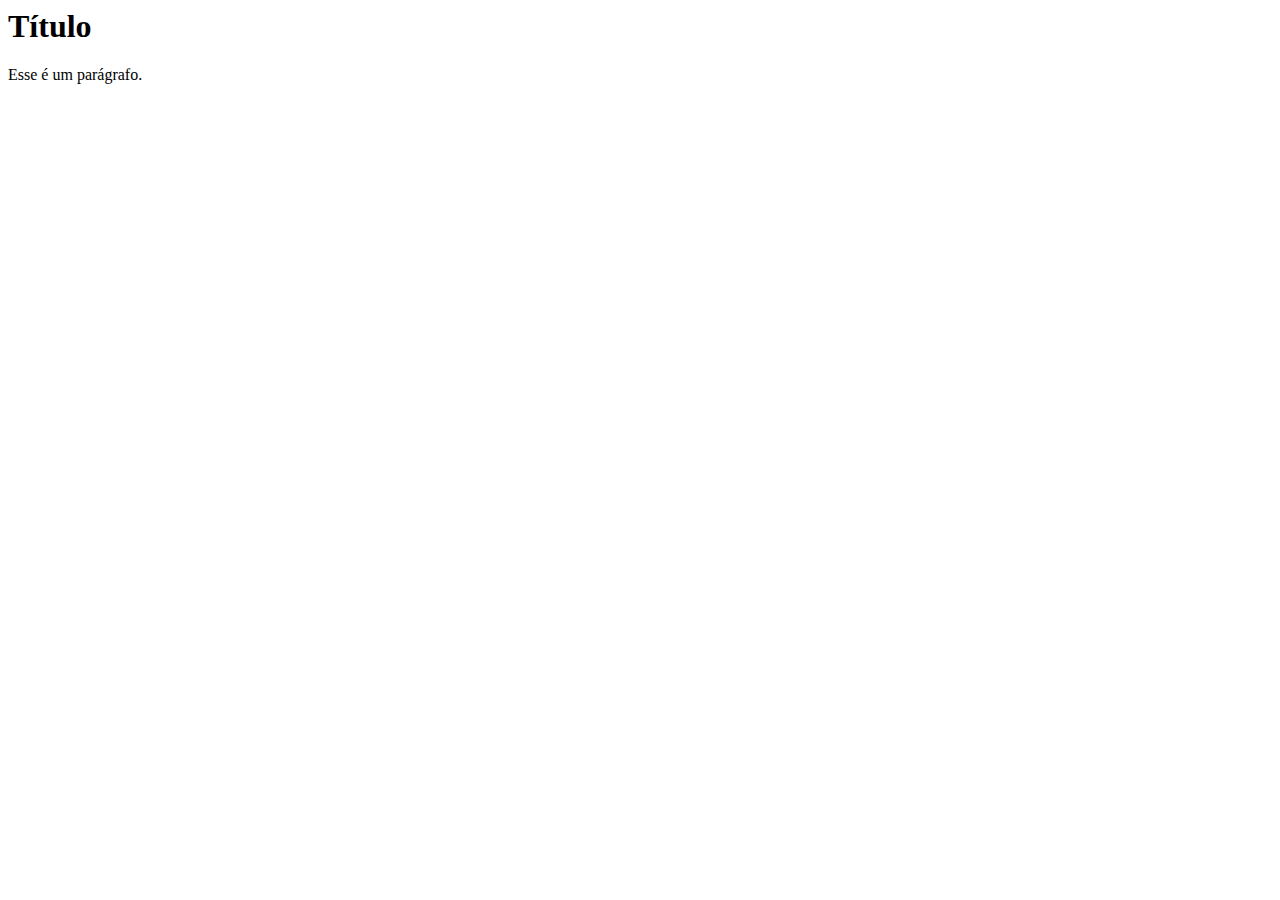
<file: 2017_09_18/index01.html>
<!DOCTYPE html lang="pt-br">
<meta charset="utf-8">
<html>
    <head>
    <title>Título da Página</title> 
    </head>
    <body>
        <h1>Título</h1>
        <p>Esse é um parágrafo.</p> 
    </body>
</html>
</file>
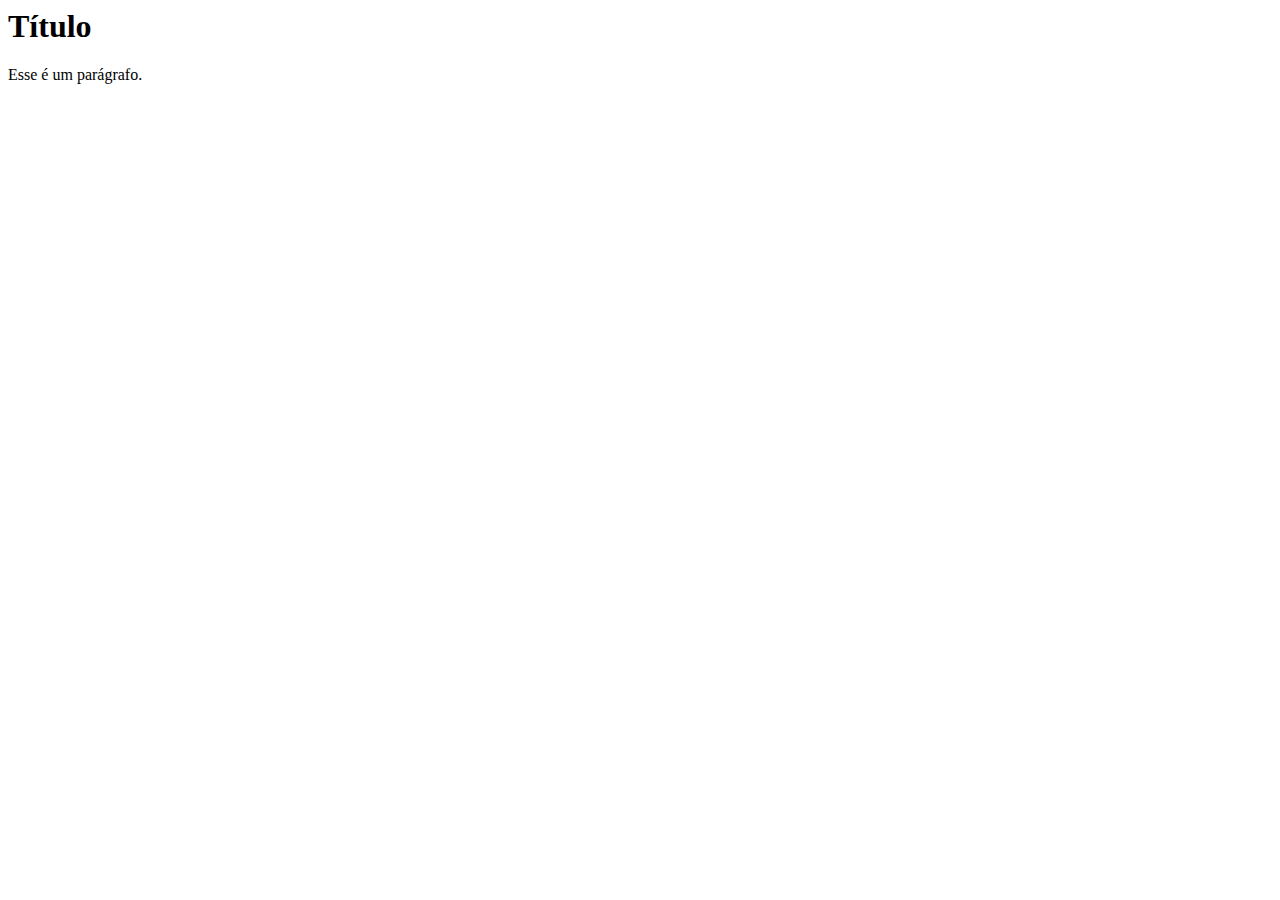
<file: 2017_09_18/index02.html>
<!DOCTYPE html lang="pt-br">
<meta charset="utf-8">
<html>
    <head>
    <title>Título da Página</title> 
    </head>
    <body>
        <h1>Título</h1>
        <p>Esse é um parágrafo.</p> 
        <div class="container" id="content">
            <div id="mapa"></div>
            <div id="barchart"></div>
        </div>
    </body>
</html>
</file>
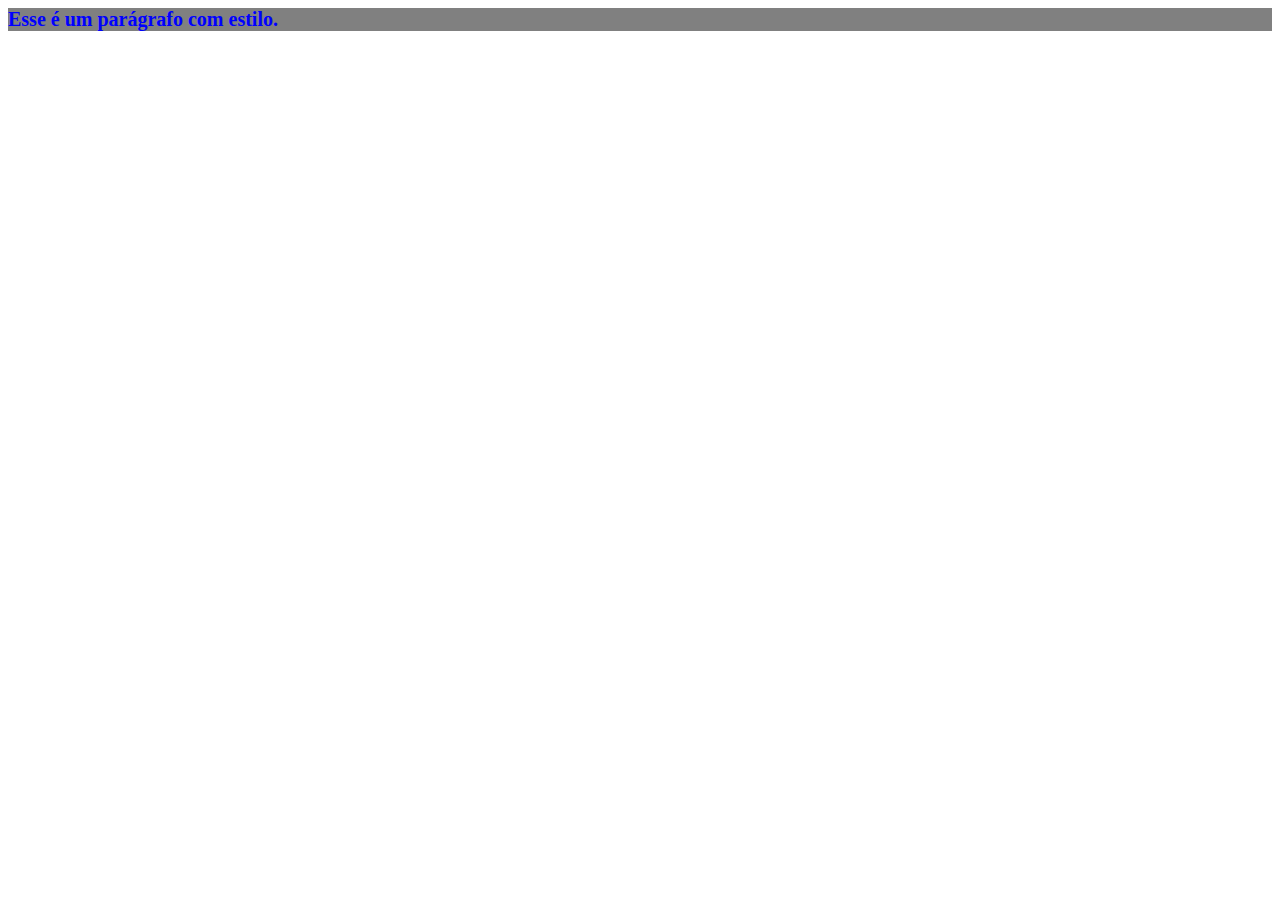
<file: 2017_09_18/index03.html>
<!DOCTYPE html lang="pt-br">
<meta charset="utf-8">
<html>
    <head>
        <style type="text/css">
            p {
                font-size: 20px;
                font-weight: bold;
                background-color: gray;
                color: blue;
            }
        </style>
    </head>
    <body>
        <p>Esse é um parágrafo com estilo.</p> 
    </body>
</html>
</file>
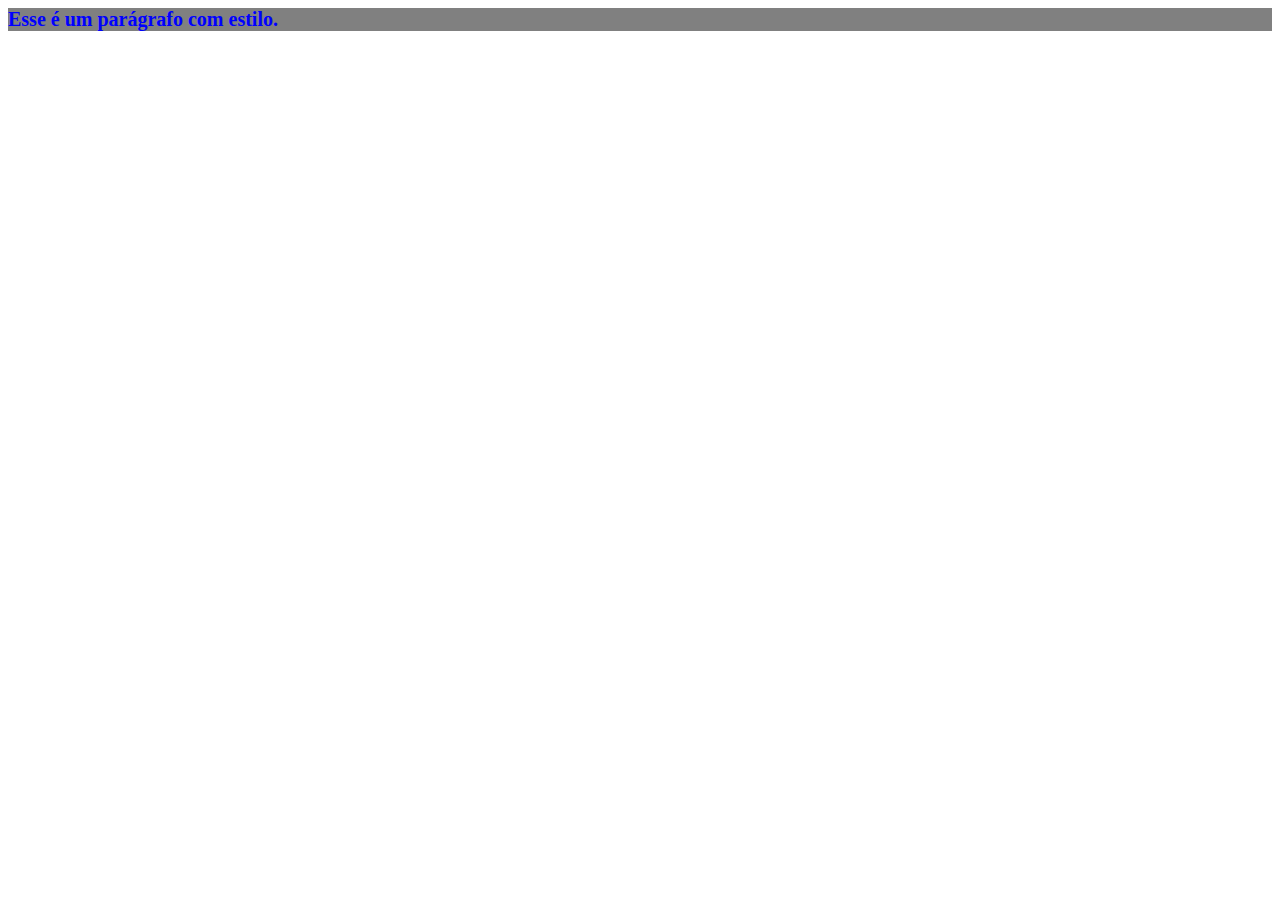
<file: 2017_09_18/index04.html>
<!DOCTYPE html lang="pt-br">
<meta charset="utf-8">
<html>
    <head>
        <link rel="stylesheet" href="style02.css">
    </head>
    <body>
        <p>Esse é um parágrafo com estilo.</p> 
    </body>
</html>
</file>
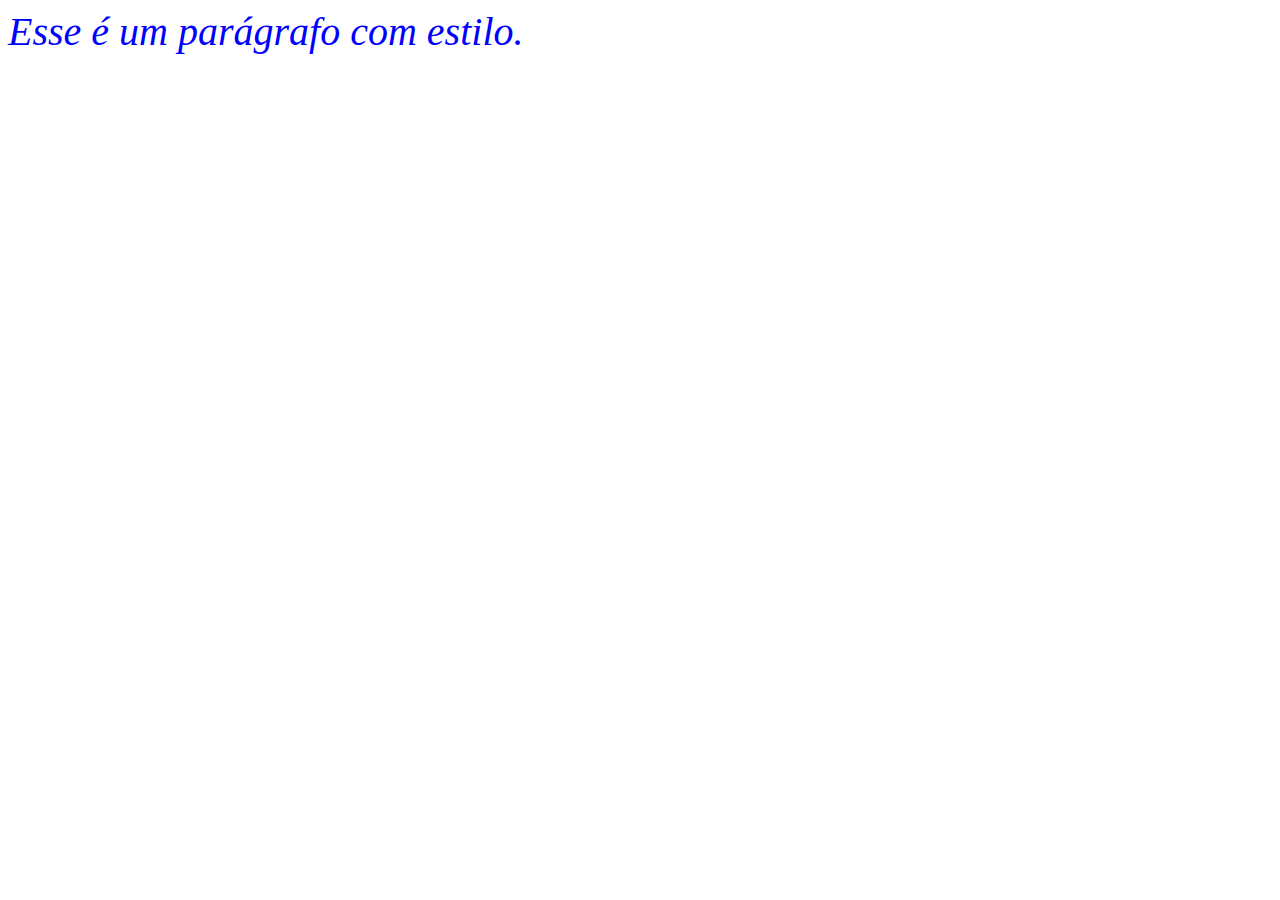
<file: 2017_09_18/index05.html>
<!DOCTYPE html lang="pt-br">
<meta charset="utf-8">
<html>
    <head>
    </head>
    <body>
        <p style="color: blue; font-size: 40px; font-style: italic;">Esse é um parágrafo com estilo.</p> 
    </body>
</html>
</file>
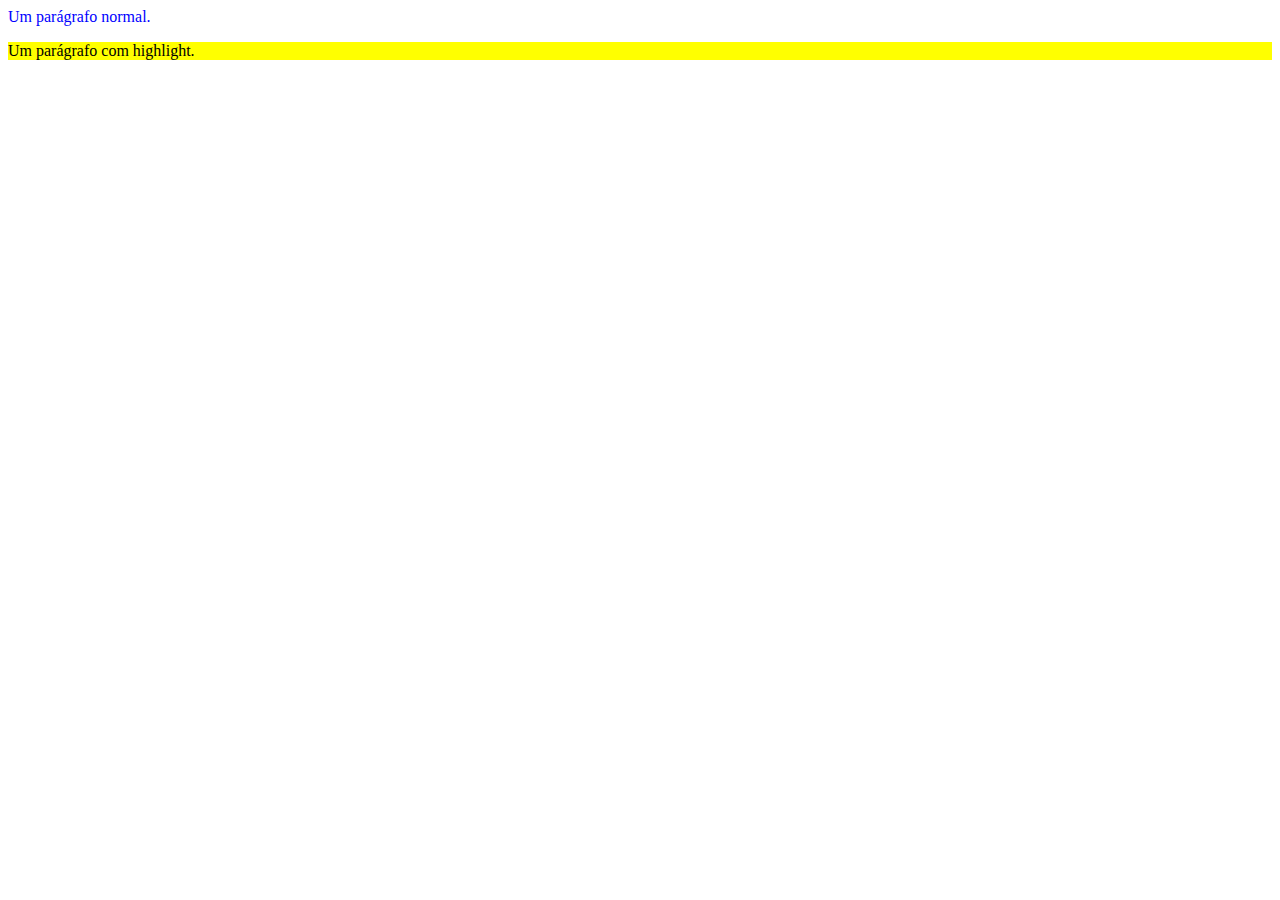
<file: 2017_09_18/index06.html>
<!DOCTYPE html lang="pt-br">
<meta charset="utf-8">
<html>
    <head>
        <link rel="stylesheet" href="style03.css">
    </head>
    <body>
        <p>Um parágrafo normal.</p>
        <div>
            <p class="highlight">Um parágrafo com highlight.</p>
        </div> 
    </body>
</html>
</file>
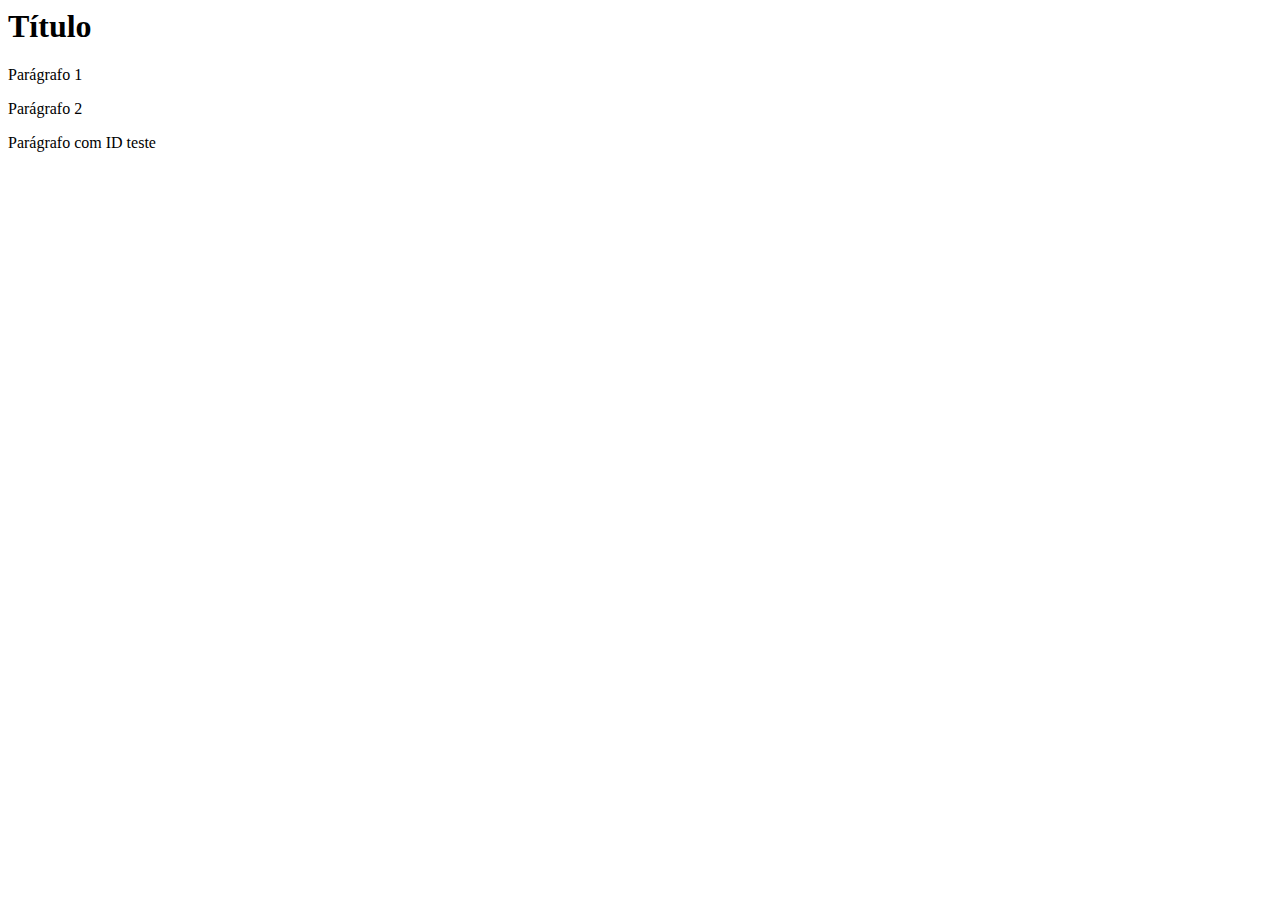
<file: 2017_09_18/index10.html>
<!DOCTYPE html lang="pt-br">
<meta charset="utf-8">
<html>
    <head>
        <script src="https://code.jquery.com/jquery-3.2.1.min.js"></script> 
        <title> Título da Página </title>
    </head>
    <body>

        <h1>Título</h1>
        <p> Parágrafo 1 </p>
        <p> Parágrafo 2 </p>
        <p id="teste"> Parágrafo com ID teste </p>
    </body>
</html>
</file>
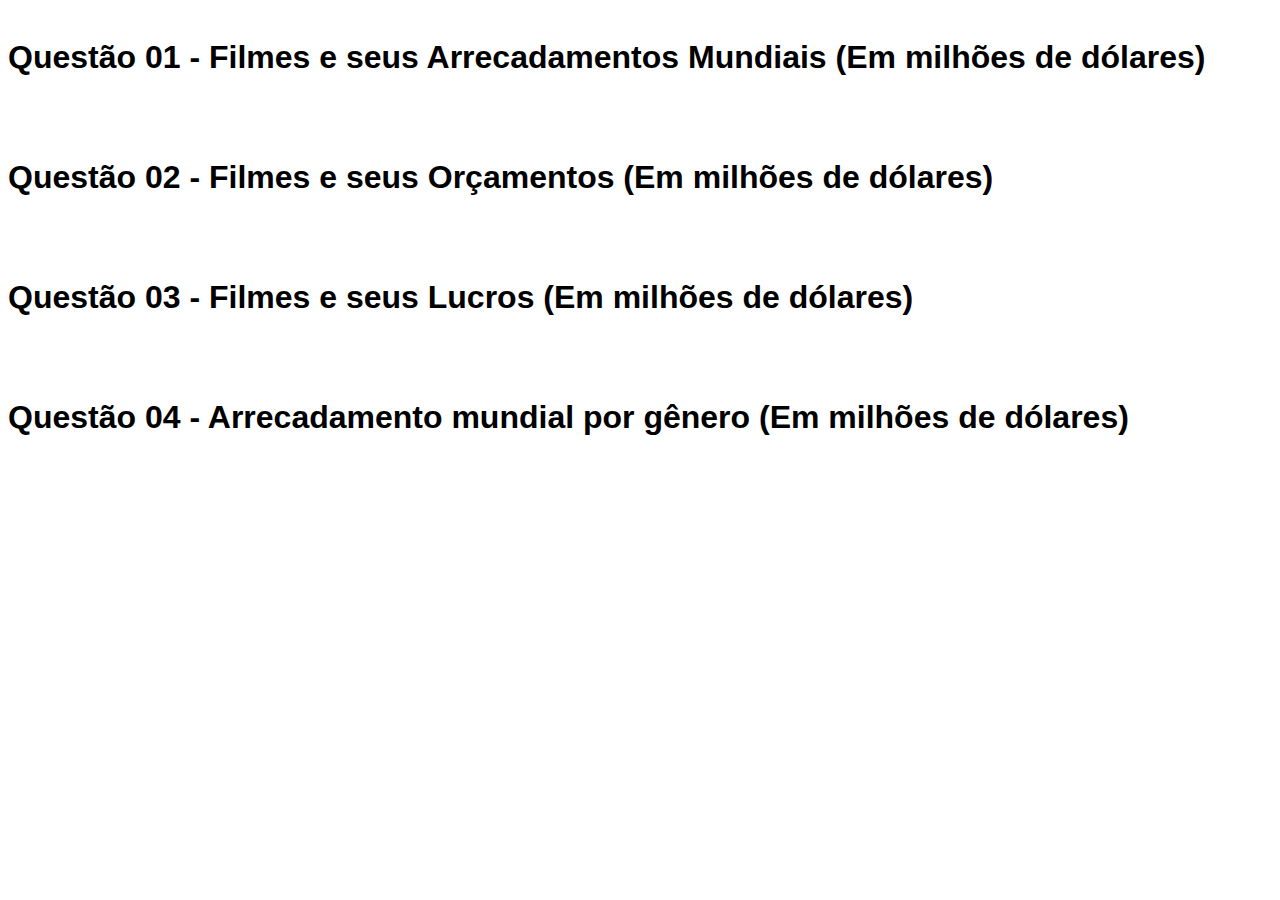
<file: 2017_09_25/movies_d3.html>
<!DOCTYPE html>
<html>
<head>
    <meta charset="utf-8">
    <title>Filmes</title>
    <link rel="stylesheet" href="movies.css">
    <script src="https://d3js.org/d3.v4.min.js"></script>
    <script type="text/javascript" src="movies.js"></script>
</head>
<body>
	<div class="exercise" id="e1">
		<h1>Questão 01 - Filmes e seus Arrecadamentos Mundiais (Em milhões de dólares)</h1>
		<div class="chart" id="box-office"></div>
	</div>

	<div class="exercise" id="e2">
		<h1>Questão 02 - Filmes e seus Orçamentos (Em milhões de dólares)</h1>
		<div class="chart" id="budget"></div>
	</div>

	<div class="exercise" id="e3">
		<h1>Questão 03 - Filmes e seus Lucros (Em milhões de dólares)</h1>
		<div class="chart" id="profit"></div>
	</div>

	<div class="exercise" id="e4">
		<h1>Questão 04 - Arrecadamento mundial por gênero (Em milhões de dólares)</h1>
		<div class="chart" id="box-office-by-genre"></div>
	</div>

	<script type="text/javascript">
		d3.json("movies.json", function(error, json) {
        	buildGraph("box-office", json, "Worldwide_Gross_M", compare);
        	buildGraph("budget", json,"Budget_M", compare);

        	var jsonProf = computeProfit(json)
        	buildGraph("profit", jsonProf, "Profit", compare)

        	var byGenres = groupByGenre(json)
        	buildGraph("box-office-by-genre", byGenres, "Worldwide_Gross_M", compare)
    	});
	</script>
</body>
</file>
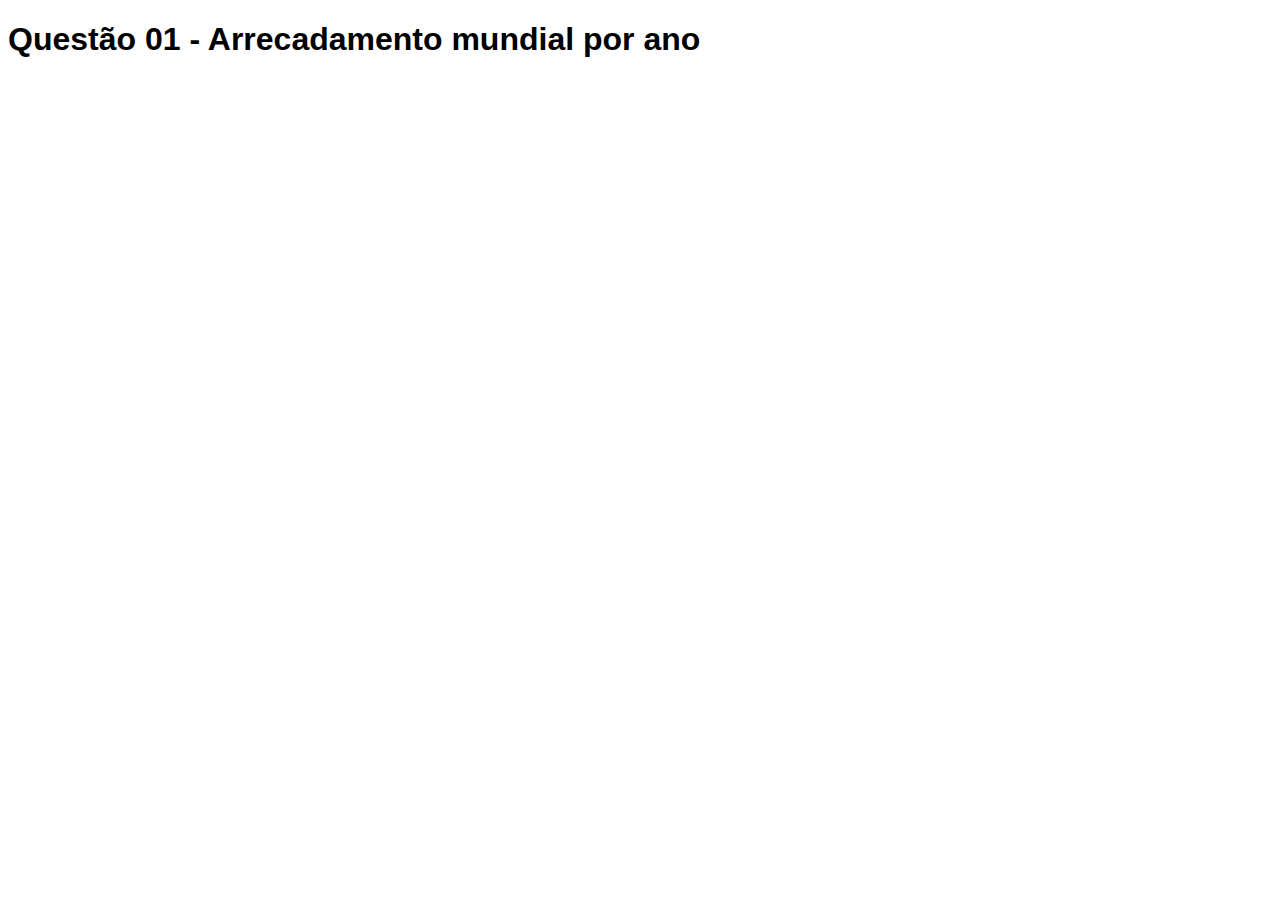
<file: 2017_10_02/movies.html>
<!DOCTYPE html>
<html>
<head>
    <meta charset="utf-8">
    <title>Filmes</title>
    <link rel="stylesheet" href="css/dc.css">
    <link rel="stylesheet" href="css/styles.css">
    <script src="js/crossfilter.js" charset="utf-8"></script>
    <script src="https://d3js.org/d3.v3.min.js" charset="utf-8"></script>
    <script src="js/dc.js" charset="utf-8"></script>
    <script src="js/movies.js" charset="utf-8"></script>
</head>
<body>
	<div class="exercise" id="e1">
		<h1>Questão 01 - Arrecadamento mundial por ano</h1>
		<div class="chart" id="by-year"></div>
	</div>

	<script type="text/javascript">
		var chart = dc.barChart("#by-year");
		d3.json("movies.json", function(err, data) {
			if (err){
				console.log(err)
				return null
			}
			console.log(data)
			buildGraph01(data, chart)
		})
	</script>
</body>
</file>
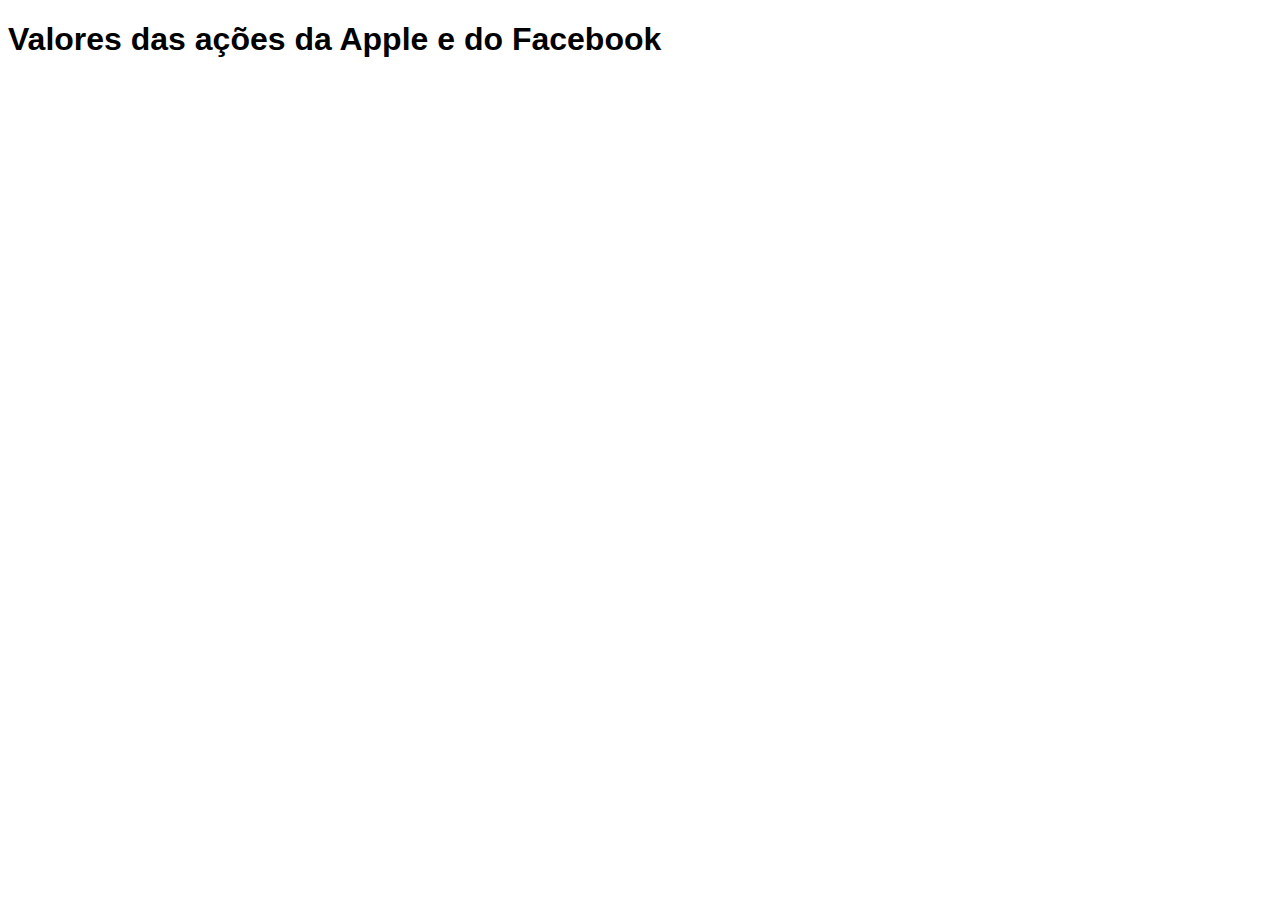
<file: 2017_10_02/stocks.html>
<!DOCTYPE html>
<html>
<head>
    <meta charset="utf-8">
    <title>Ações</title>
    <link rel="stylesheet" href="css/dc.css">
    <link rel="stylesheet" href="css/styles.css">
    <script src="js/crossfilter.js" charset="utf-8"></script>
    <script src="https://d3js.org/d3.v3.min.js" charset="utf-8"></script>
    <script src="js/dc.js" charset="utf-8"></script>

</head>
<body>
     <div><h1> Valores das ações da Apple e do Facebook</h1>
        <div id="chart"></div>
    </div>
	<script type="text/javascript">
        var compositeChart = dc.compositeChart('#chart');

		d3.csv("stocks.csv", function(data){

            var firstDay = data[0]

            var dtgFormat = d3.time.format("%Y/%m/%d");
            data.forEach(function(d){
                d.date = dtgFormat.parse(d.date);
                d.appleP = (+d.apple)/(+firstDay.apple) - 1;
                d.facebookP = (+d.facebook)/(+firstDay.facebook) - 1;
            });

            var facts = crossfilter(data);

            var dateDim = facts.dimension(function(d){
                return d.date;
            });

            var appleByDayGroup = dateDim.group().reduceSum(function(d){
                return d.appleP;
            });

            var fbByDayGroup = dateDim.group().reduceSum(function(d){
                return d.facebookP;
            });

            compositeChart.width(800)
                     .height(400)
                     .margins({top: 50, right: 50, bottom: 25, left: 40})
                     .dimension(dateDim)
                     .x(d3.time.scale().domain([new Date(2016, 8, 28), new Date(2017, 8, 28)]))
                     .xUnits(d3.time.days)
                     .renderHorizontalGridLines(true)
                     .legend(dc.legend().x(700).y(5).itemHeight(13).gap(5))
                     .brushOn(false)    
                     .compose([
                        dc.lineChart(compositeChart)
                                  .group(appleByDayGroup, 'Apple')
                                  .ordinalColors(['steelblue']),
                        dc.lineChart(compositeChart)
                                  .group(fbByDayGroup, 'Facebook')
                                  .ordinalColors(['darkorange'])]);

            dc.renderAll();

		});
	</script>			
</body>
</html>
</file>
<file: 2017_09_18/style02.css>
p {
	font-size: 20px;
	font-weight: bold;
	background-color: gray;
	color: blue;
}
</file>
<file: 2017_09_18/style03.css>
p {
	color: blue;
}

p.highlight {
	color: black;
	background-color: yellow;
}
</file>
<file: 2017_09_25/movies.css>
body {
    font-family: "helvetica"
}

.h-bar {
    min-height: 15px;
    min-width: 10px;
    background-color: steelblue;
    margin-bottom: 2px;
    font-size: 11px;
    color: #f0f8ff;
    text-align: right;
    padding-right: 2px;
}

div {
    padding-top: 10px;
    padding-bottom: 10px;
}
</file>
<file: 2017_10_02/css/dc.css>
.dc-chart path.dc-symbol, .dc-legend g.dc-legend-item.fadeout {
  fill-opacity: 0.5;
  stroke-opacity: 0.5; }

div.dc-chart {
  float: left; }

.dc-chart rect.bar {
  stroke: none;
  cursor: pointer; }
  .dc-chart rect.bar:hover {
    fill-opacity: .5; }

.dc-chart rect.deselected {
  stroke: none;
  fill: #ccc; }

.dc-chart .pie-slice {
  fill: #fff;
  font-size: 12px;
  cursor: pointer; }
  .dc-chart .pie-slice.external {
    fill: #000; }
  .dc-chart .pie-slice :hover, .dc-chart .pie-slice.highlight {
    fill-opacity: .8; }

.dc-chart .pie-path {
  fill: none;
  stroke-width: 2px;
  stroke: #000;
  opacity: 0.4; }

.dc-chart .selected path, .dc-chart .selected circle {
  stroke-width: 3;
  stroke: #ccc;
  fill-opacity: 1; }

.dc-chart .deselected path, .dc-chart .deselected circle {
  stroke: none;
  fill-opacity: .5;
  fill: #ccc; }

.dc-chart .axis path, .dc-chart .axis line {
  fill: none;
  stroke: #000;
  shape-rendering: crispEdges; }

.dc-chart .axis text {
  font: 10px sans-serif; }

.dc-chart .grid-line, .dc-chart .axis .grid-line, .dc-chart .grid-line line, .dc-chart .axis .grid-line line {
  fill: none;
  stroke: #ccc;
  opacity: .5;
  shape-rendering: crispEdges; }

.dc-chart .brush rect.background {
  z-index: -999; }

.dc-chart .brush rect.extent {
  fill: #4682b4;
  fill-opacity: .125; }

.dc-chart .brush .resize path {
  fill: #eee;
  stroke: #666; }

.dc-chart path.line {
  fill: none;
  stroke-width: 1.5px; }

.dc-chart path.area {
  fill-opacity: .3;
  stroke: none; }

.dc-chart path.highlight {
  stroke-width: 3;
  fill-opacity: 1;
  stroke-opacity: 1; }

.dc-chart g.state {
  cursor: pointer; }
  .dc-chart g.state :hover {
    fill-opacity: .8; }
  .dc-chart g.state path {
    stroke: #fff; }

.dc-chart g.deselected path {
  fill: #808080; }

.dc-chart g.deselected text {
  display: none; }

.dc-chart g.row rect {
  fill-opacity: 0.8;
  cursor: pointer; }
  .dc-chart g.row rect:hover {
    fill-opacity: 0.6; }

.dc-chart g.row text {
  fill: #fff;
  font-size: 12px;
  cursor: pointer; }

.dc-chart g.dc-tooltip path {
  fill: none;
  stroke: #808080;
  stroke-opacity: .8; }

.dc-chart g.county path {
  stroke: #fff;
  fill: none; }

.dc-chart g.debug rect {
  fill: #00f;
  fill-opacity: .2; }

.dc-chart g.axis text {
  -webkit-touch-callout: none;
  -webkit-user-select: none;
  -khtml-user-select: none;
  -moz-user-select: none;
  -ms-user-select: none;
  user-select: none;
  pointer-events: none; }

.dc-chart .node {
  font-size: 0.7em;
  cursor: pointer; }
  .dc-chart .node :hover {
    fill-opacity: .8; }

.dc-chart .bubble {
  stroke: none;
  fill-opacity: 0.6; }

.dc-chart .highlight {
  fill-opacity: 1;
  stroke-opacity: 1; }

.dc-chart .fadeout {
  fill-opacity: 0.2;
  stroke-opacity: 0.2; }

.dc-chart .box text {
  font: 10px sans-serif;
  -webkit-touch-callout: none;
  -webkit-user-select: none;
  -khtml-user-select: none;
  -moz-user-select: none;
  -ms-user-select: none;
  user-select: none;
  pointer-events: none; }

.dc-chart .box line, .dc-chart .box circle {
  fill: #fff; }

.dc-chart .box rect, .dc-chart .box line, .dc-chart .box circle {
  stroke: #000;
  stroke-width: 1.5px; }

.dc-chart .box .center {
  stroke-dasharray: 3, 3; }

.dc-chart .box .outlier {
  fill: none;
  stroke: #ccc; }

.dc-chart .box.deselected {
  opacity: 0.5; }
  .dc-chart .box.deselected .box {
    fill: #ccc; }

.dc-chart .symbol {
  stroke: none; }

.dc-chart .heatmap .box-group.deselected rect {
  stroke: none;
  fill-opacity: 0.5;
  fill: #ccc; }

.dc-chart .heatmap g.axis text {
  pointer-events: all;
  cursor: pointer; }

.dc-chart .empty-chart .pie-slice {
  cursor: default; }
  .dc-chart .empty-chart .pie-slice path {
    fill: #fee;
    cursor: default; }

.dc-chart circle.dot {
  stroke: none; }

.dc-data-count {
  float: right;
  margin-top: 15px;
  margin-right: 15px; }
  .dc-data-count .filter-count, .dc-data-count .total-count {
    color: #3182bd;
    font-weight: bold; }

.dc-legend {
  font-size: 11px; }
  .dc-legend .dc-legend-item {
    cursor: pointer; }

.dc-hard .number-display {
  float: none; }
</file>
<file: 2017_10_02/css/styles.css>
body {
    font-family: "helvetica"
}
</file>
